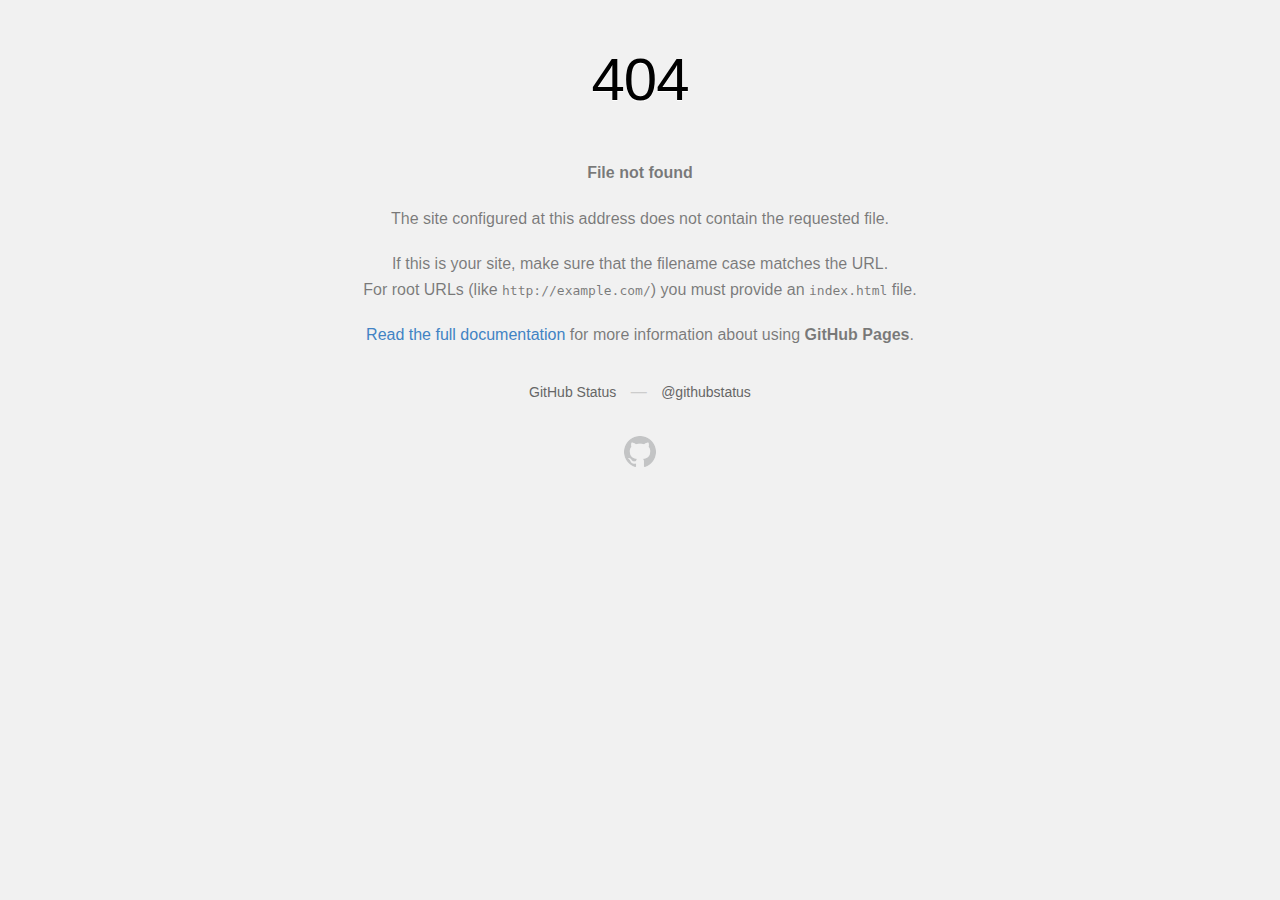
<file: pastaghi/devlog.html>
<!DOCTYPE html>
<html>
  <head>
    <meta http-equiv="Content-type" content="text/html; charset=utf-8">
    <meta http-equiv="Content-Security-Policy" content="default-src 'none'; style-src 'unsafe-inline'; img-src data:; connect-src 'self'">
    <title>Page not found &middot; GitHub Pages</title>
    <style type="text/css" media="screen">
      body {
        background-color: #f1f1f1;
        margin: 0;
        font-family: "Helvetica Neue", Helvetica, Arial, sans-serif;
      }

      .container { margin: 50px auto 40px auto; width: 600px; text-align: center; }

      a { color: #4183c4; text-decoration: none; }
      a:hover { text-decoration: underline; }

      h1 { width: 800px; position:relative; left: -100px; letter-spacing: -1px; line-height: 60px; font-size: 60px; font-weight: 100; margin: 0px 0 50px 0; text-shadow: 0 1px 0 #fff; }
      p { color: rgba(0, 0, 0, 0.5); margin: 20px 0; line-height: 1.6; }

      ul { list-style: none; margin: 25px 0; padding: 0; }
      li { display: table-cell; font-weight: bold; width: 1%; }

      .logo { display: inline-block; margin-top: 35px; }
      .logo-img-2x { display: none; }
      @media
      only screen and (-webkit-min-device-pixel-ratio: 2),
      only screen and (   min--moz-device-pixel-ratio: 2),
      only screen and (     -o-min-device-pixel-ratio: 2/1),
      only screen and (        min-device-pixel-ratio: 2),
      only screen and (                min-resolution: 192dpi),
      only screen and (                min-resolution: 2dppx) {
        .logo-img-1x { display: none; }
        .logo-img-2x { display: inline-block; }
      }

      #suggestions {
        margin-top: 35px;
        color: #ccc;
      }
      #suggestions a {
        color: #666666;
        font-weight: 200;
        font-size: 14px;
        margin: 0 10px;
      }

    </style>
  </head>
  <body>

    <div class="container">

      <h1>404</h1>
      <p><strong>File not found</strong></p>

      <p>
        The site configured at this address does not
        contain the requested file.
      </p>

      <p>
        If this is your site, make sure that the filename case matches the URL.<br>
        For root URLs (like <code>http://example.com/</code>) you must provide an
        <code>index.html</code> file.
      </p>

      <p>
        <a href="https://help.github.com/pages/">Read the full documentation</a>
        for more information about using <strong>GitHub Pages</strong>.
      </p>

      <div id="suggestions">
        <a href="https://githubstatus.com">GitHub Status</a> &mdash;
        <a href="https://twitter.com/githubstatus">@githubstatus</a>
      </div>

      <a href="/" class="logo logo-img-1x">
        <img width="32" height="32" title="" alt="" src="[data-uri]">
      </a>

      <a href="/" class="logo logo-img-2x">
        <img width="32" height="32" title="" alt="" src="[data-uri]">
      </a>
    </div>
  </body>
</html>
</file>
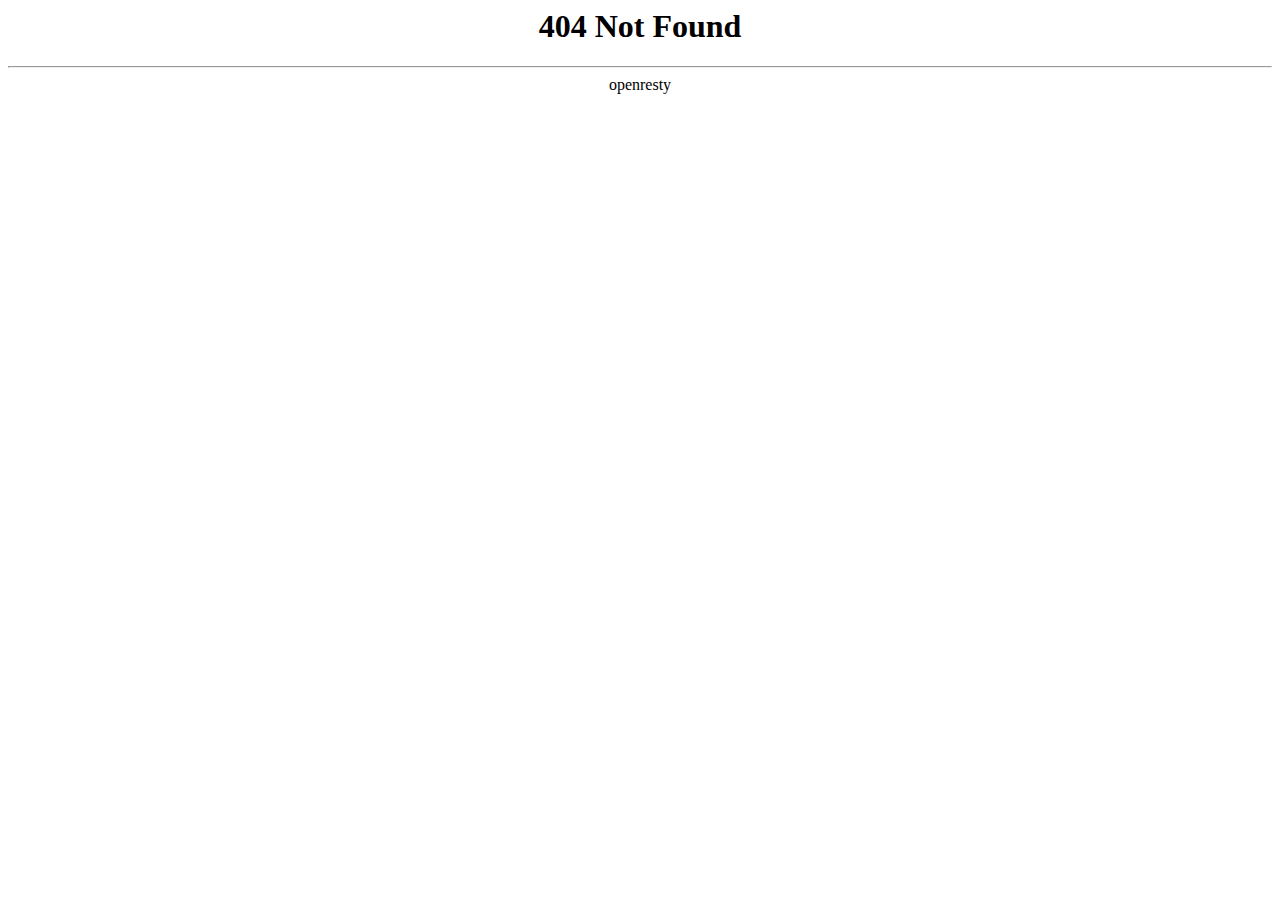
<file: static.itch.io/home/leafo/snowrepeat.html>
<html>

<!-- Mirrored from pastaghigame.com/static.itch.io/home/leafo/snowrepeat.html by HTTrack Website Copier/3.x [XR&CO'2014], Wed, 06 Apr 2022 18:48:59 GMT -->
<!-- Added by HTTrack --><meta http-equiv="content-type" content="text/html;charset=utf-8" /><!-- /Added by HTTrack -->
<head><title>404 Not Found</title></head>
<body>
<center><h1>404 Not Found</h1></center>
<hr><center>openresty</center>
</body>

<!-- Mirrored from pastaghigame.com/static.itch.io/home/leafo/snowrepeat.html by HTTrack Website Copier/3.x [XR&CO'2014], Wed, 06 Apr 2022 18:48:59 GMT -->
</html>
</file>
